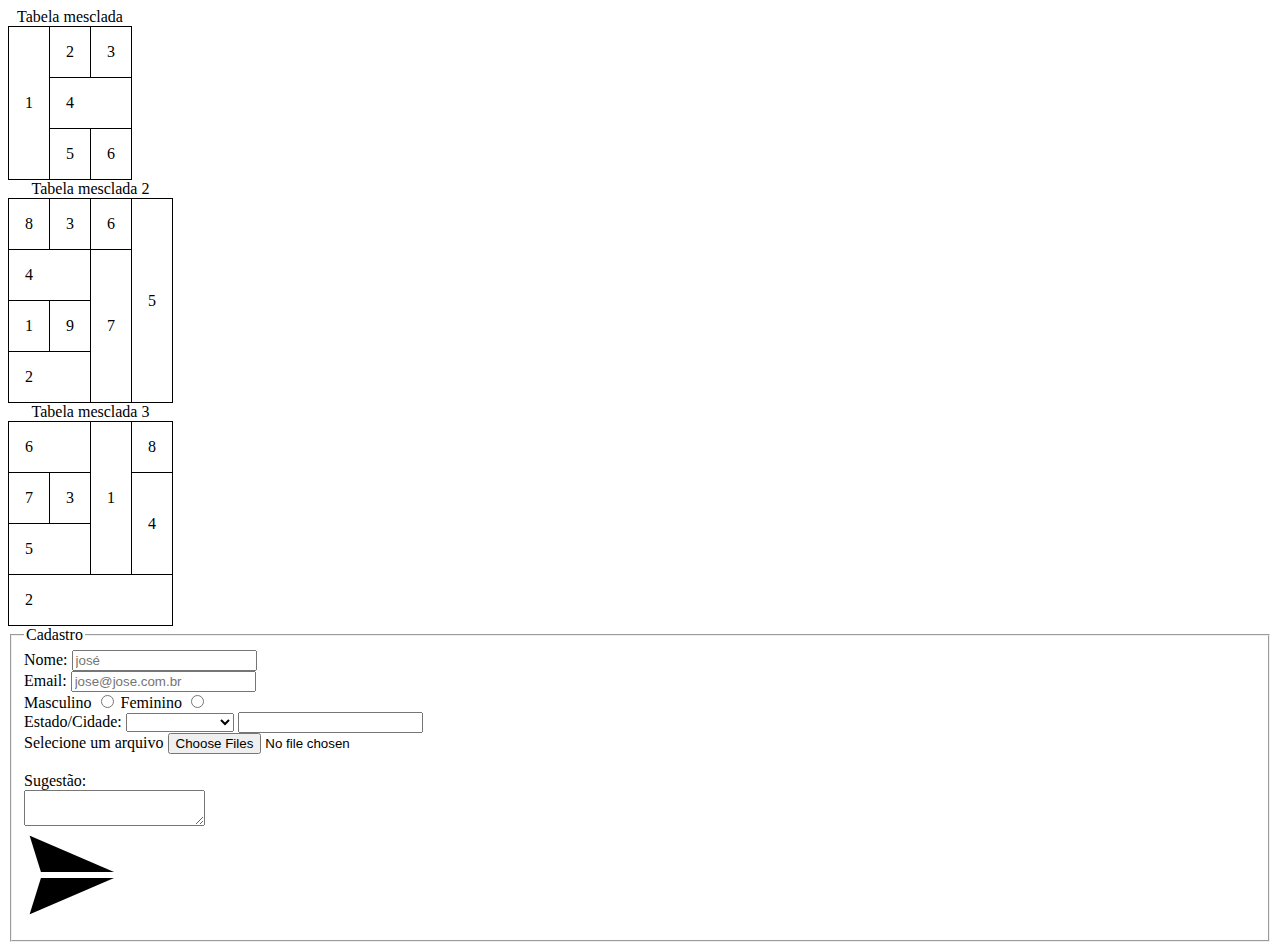
<file: index.html>
<!DOCTYPE html>
<html lang="en">
  <head>
    <meta charset="UTF-8" />
    <meta http-equiv="X-UA-Compatible" content="IE=edge" />
    <meta name="viewport" content="width=device-width, initial-scale=1.0" />
    <title>Tabelas em html</title>
    <link rel="stylesheet" href="./css/design.css" />
  </head>
  <body>
    <!-- Primeira Tabela-->
    <table>
      <caption>
        Tabela mesclada
      </caption>
      <tr>
        <td rowspan="3">1</td>
        <td>2</td>
        <td>3</td>
      </tr>
      <tr>
        <td colspan="2">4</td>
      </tr>
      <tr>
        <td>5</td>
        <td>6</td>
      </tr>
    </table>
    <!-- Segunda Tabela-->
    <table>
      <caption>
        Tabela mesclada 2
      </caption>
      <tr>
        <td>8</td>
        <td>3</td>
        <td>6</td>
        <td rowspan="4">5</td>
      </tr>
      <tr>
        <td colspan="2">4</td>
        <td rowspan="3">7</td>
      </tr>
      <tr>
        <td>1</td>
        <td>9</td>
      </tr>
      <tr>
        <td colspan="2">2</td>
      </tr>
    </table>
    <!-- Terceira Tabela-->
    <table>
      <caption>
        Tabela mesclada 3
      </caption>
      <tr>
        <td colspan="2">6</td>
        <td rowspan="3">1</td>
        <td>8</td>
      </tr>
      <tr>
        <td>7</td>
        <td>3</td>
        <td rowspan="2">4</td>
      </tr>
      <tr>
        <td colspan="2">5</td>
      </tr>
      <tr>
        <td colspan="4">2</td>
      </tr>
    </table>
    <!-- Tal do Formulário-->
    <main>
      <form method="POST" action="" enctype="multipart/form-data">
        <fieldset>
          <legend>Cadastro</legend>
          <div>
            <label for="nome">Nome: </label>
            <input type="text" name="nome" id="nome" placeholder="josé" />
          </div>
          <div>
            <label for="email">Email: </label>
            <input
              type="email"
              name="email"
              placeholder="jose@jose.com.br"
              required
            />
            <br />
          </div>
          <div>
            <label for="sexo">Masculino</label>
            <input type="radio" name="sexo" value="Masculino" />
            <label for="sexo">Feminino</label>
            <input type="radio" name="sexo" value="Feminino" />
          </div>
          <label for="estado">Estado/Cidade:</label>
          <select name="Estado[]" id="Estado" required>
            <option></option>
            <option value="1">Minas Gerais</option>
            <option value="2">São Paulo</option>
            <option value="3">Rio de Janeiro</option>
          </select>
          <input type="tel" required /><br />
          <label for="arquivo"> Selecione um arquivo</label>
          <input type="file" name="arquivo[]" multiple /><br />
          <br />
          <div>
            <label for="sugestão">Sugestão:</label> <br />
            <textarea type="text" name="mensagem" required> </textarea>
          </div>
          <input type="image" src="./image/ícone.png">
        </fieldset>
      </form>
    </main>
  </body>
</html>
</file>
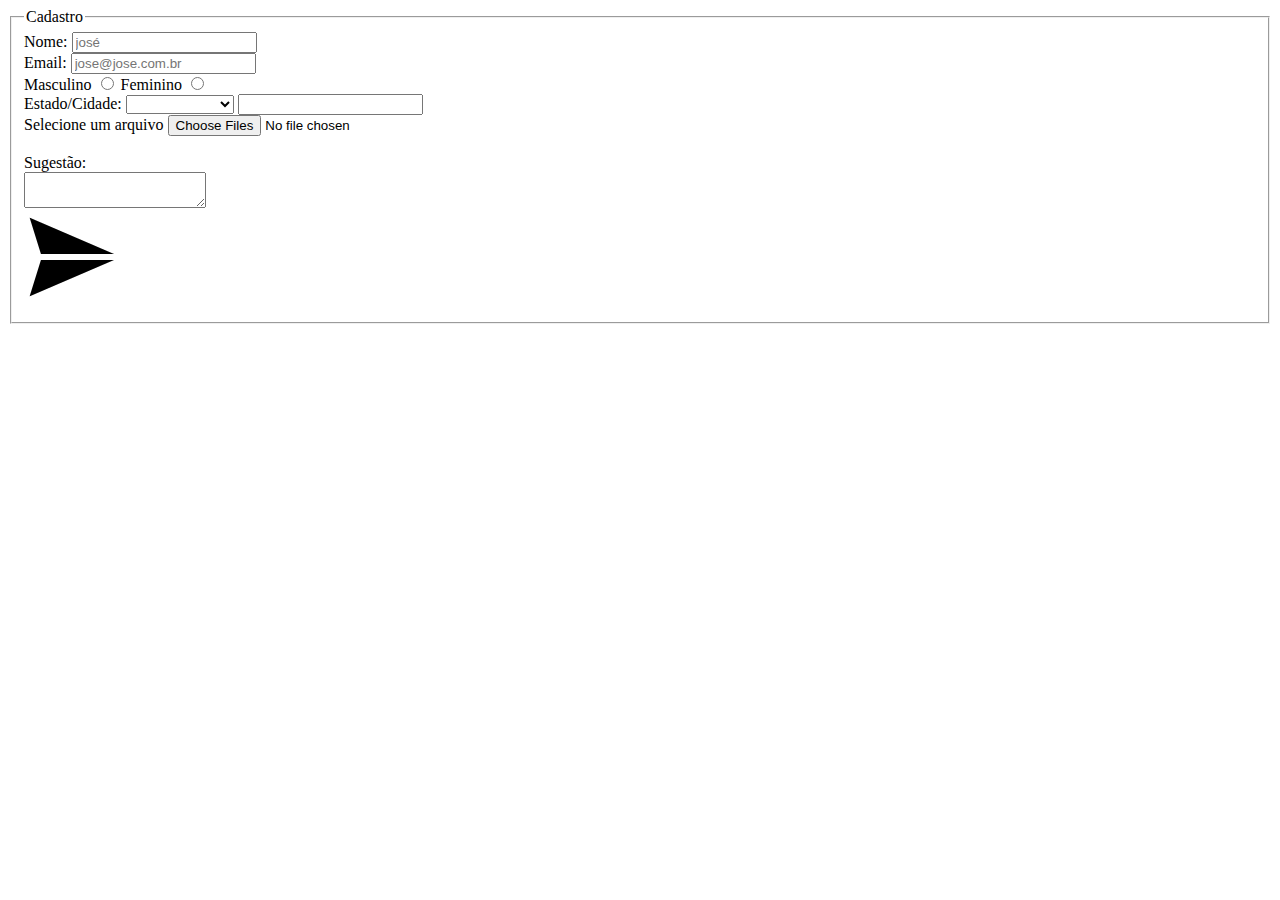
<file: form.html>
<!DOCTYPE html>
<html lang="en">
  <head>
    <meta charset="UTF-8" />
    <meta http-equiv="X-UA-Compatible" content="IE=edge" />
    <meta name="viewport" content="width=device-width, initial-scale=1.0" />
    <title>Tabelas em html</title>
    <link rel="stylesheet" href="./css/design.css" />
  </head>
  <body>
    <!-- Tal do Formulário-->
    <main>
      <form method="POST" action="" enctype="multipart/form-data">
        <fieldset>
          <legend>Cadastro</legend>
          <div>
            <label for="nome">Nome: </label>
            <input type="text" name="nome" id="nome" placeholder="josé" />
          </div>
          <div>
            <label for="email">Email: </label>
            <input
              type="email"
              name="email"
              placeholder="jose@jose.com.br"
              required
            />
            <br />
          </div>
          <div>
            <label for="sexo">Masculino</label>
            <input type="radio" name="sexo" value="Masculino" />
            <label for="sexo">Feminino</label>
            <input type="radio" name="sexo" value="Feminino" />
          </div>
          <label for="estado">Estado/Cidade:</label>
          <select name="Estado[]" id="Estado" required>
            <option></option>
            <option value="1">Minas Gerais</option>
            <option value="2">São Paulo</option>
            <option value="3">Rio de Janeiro</option>
          </select>
          <input type="tel" required /><br />
          <label for="arquivo"> Selecione um arquivo</label>
          <input type="file" name="arquivo[]" multiple /><br />
          <br />
          <div>
            <label for="sugestão">Sugestão:</label> <br />
            <textarea type="text" name="mensagem" required> </textarea>
          </div>
          <input type="image" src="./image/ícone.png" />
        </fieldset>
      </form>
    </main>
  </body>
</html>
</file>
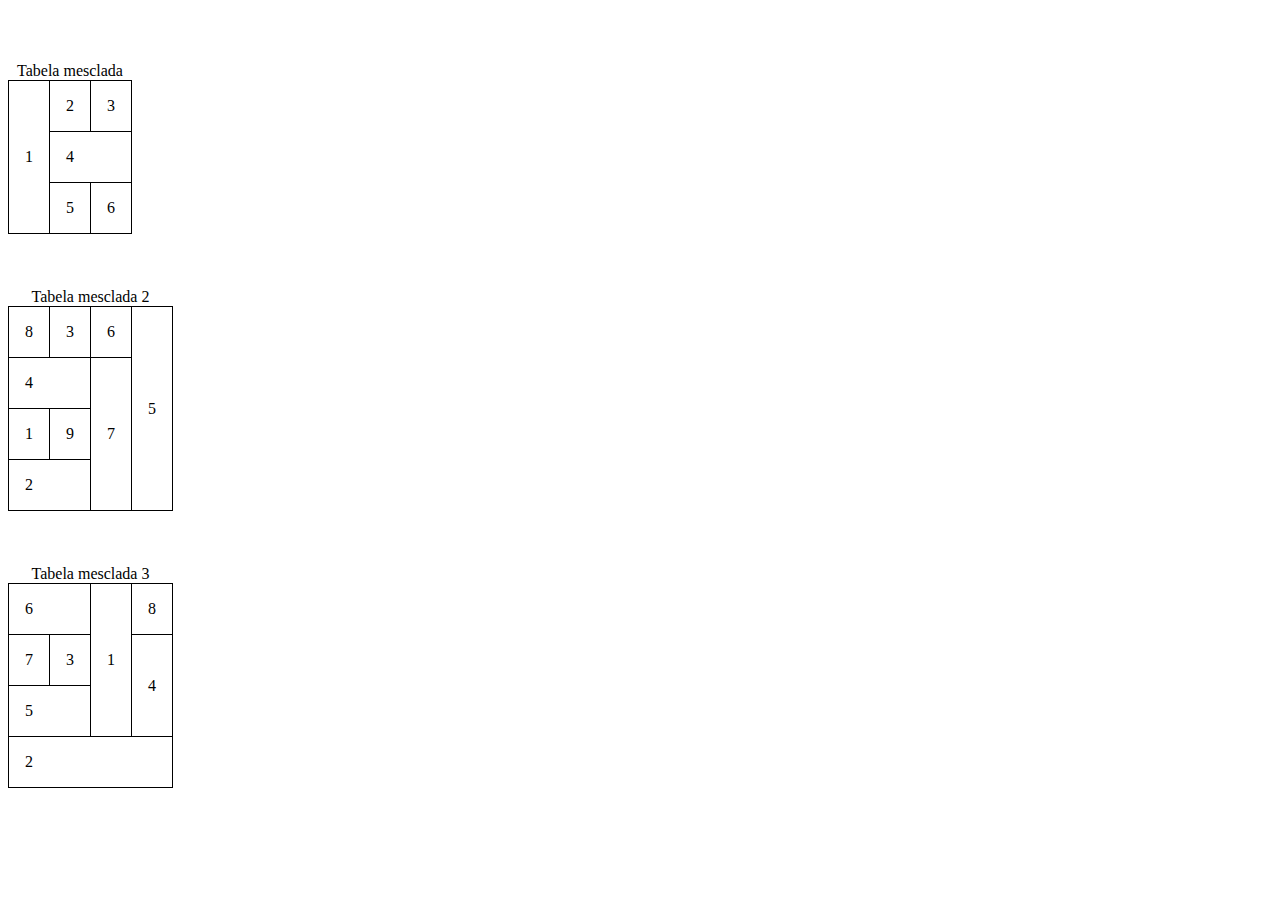
<file: tabela.html>
<!DOCTYPE html>
<html lang="en">
  <head>
    <meta charset="UTF-8" />
    <meta http-equiv="X-UA-Compatible" content="IE=edge" />
    <meta name="viewport" content="width=device-width, initial-scale=1.0" />
    <title>Tabelas em html</title>
    <link rel="stylesheet" href="./css/tabela.css" />
  </head>
  <body>
  </br> 
</br>
</br>
    <!-- Primeira Tabela-->
    <table>
      <caption>
        Tabela mesclada
      </caption>
      <tr>
        <td rowspan="3">1</td>
        <td>2</td>
        <td>3</td>
      </tr>
      <tr>
        <td colspan="2">4</td>
      </tr>
      <tr>
        <td>5</td>
        <td>6</td>
      </tr>
    </table>
  </br>
</br>
</br>
    <!-- Segunda Tabela-->
    <table>
      <caption>
        Tabela mesclada 2
      </caption>
      <tr>
        <td>8</td>
        <td>3</td>
        <td>6</td>
        <td rowspan="4">5</td>
      </tr>
      <tr>
        <td colspan="2">4</td>
        <td rowspan="3">7</td>
      </tr>
      <tr>
        <td>1</td>
        <td>9</td>
      </tr>
      <tr>
        <td colspan="2">2</td>
      </tr>
    </table>
  </br>
</br>
</br>
    <!-- Terceira Tabela-->
    <table>
      <caption>
        Tabela mesclada 3
      </caption>
      <tr>
        <td colspan="2">6</td>
        <td rowspan="3">1</td>
        <td>8</td>
      </tr>
      <tr>
        <td>7</td>
        <td>3</td>
        <td rowspan="2">4</td>
      </tr>
      <tr>
        <td colspan="2">5</td>
      </tr>
      <tr>
        <td colspan="4">2</td>
      </tr>
    </table>
  </br>
    </main>
  </body>
</html>
</file>
<file: css/design.css>
table,
table tr td,
table tr th{
    border: 1px solid black;
    border-collapse: collapse;
    padding: 1rem;
}
header nav input#menu-toggle {
    display: none;
  }
  header nav {
  width: 100%;
  display: flex;
  justify-content: flex-end;
  }
    header nav ul {
      display: none;
      background-color: var(--white);
    }
    header nav ul li {
      text-align: left;
      margin: 1rem;
    }
    header nav label[for="menu-toggle"] {
      display: flex;
      flex: 1;
      justify-content: flex-end;
    }
    header nav label[for="menu-toggle"] div.menu-hamburger {
      border: 1px solid var(--white);
      width: 35px;
      height: 15px;
      margin: 15px 2px 5px 5px;
      cursor: pointer;
    }
    header nav label[for="menu-toggle"] div.menu-hamburger span.hamburger {
      position: relative;
      display: block;
      background-color: black;
      width: 30px;
      height: 2px;
    }
    header nav label[for="menu-toggle"] div.menu-hamburger span.hamburger:before,
    header nav label[for="menu-toggle"] div.menu-hamburger span.hamburger:after {
      position: absolute;
      display: block;
      background-color: black;
      width: 100%;
      height: 100%;
      content: "";
    }
    header nav label[for="menu-toggle"] div.menu-hamburger span.hamburger:before {
      top: -10px;
    }
    header nav label[for="menu-toggle"] div.menu-hamburger span.hamburger:after {
      bottom: -10px;
    }
    header nav input:checked ~ ul {
      display: block;
      animation: fade-in 1s;
    }
  
    header
      nav
      input:checked
      ~ label[for="menu-toggle"]
      div.menu-hamburger
      span.hamburger {
      transform: rotate(45deg);
      transition: 0.5s;
    }
    header
      nav
      input:checked
      ~ label[for="menu-toggle"]
      div.menu-hamburger
      span.hamburger:before,
    header
      nav
      input:checked
      ~ label[for="menu-toggle"]
      div.menu-hamburger
      span.hamburger:after {
      transform: rotate(90deg);
      transition: 0.5s;
    }
    header
      nav
      input:checked
      ~ label[for="menu-toggle"]
      div.menu-hamburger
      span.hamburger:before {
      top: 0px;
    }
    header
      nav
      input:checked
      ~ label[for="menu-toggle"]
      div.menu-hamburger
      span.hamburger:after {
      bottom: 0px;
    }
    @keyframes fade-in {
      from {
        opacity: 0;
      }
      to {
        opacity: 1;
      }
    }
    @keyframes fade-out {
      from {
        opacity: 1;
      }
      to {
        opacity: 0;
      }
    }
</file>
<file: css/tabela.css>
table,
table tr td,
table tr th{
    border: 1px solid black;
    border-collapse: collapse;
    padding: 1rem;
}
</file>
